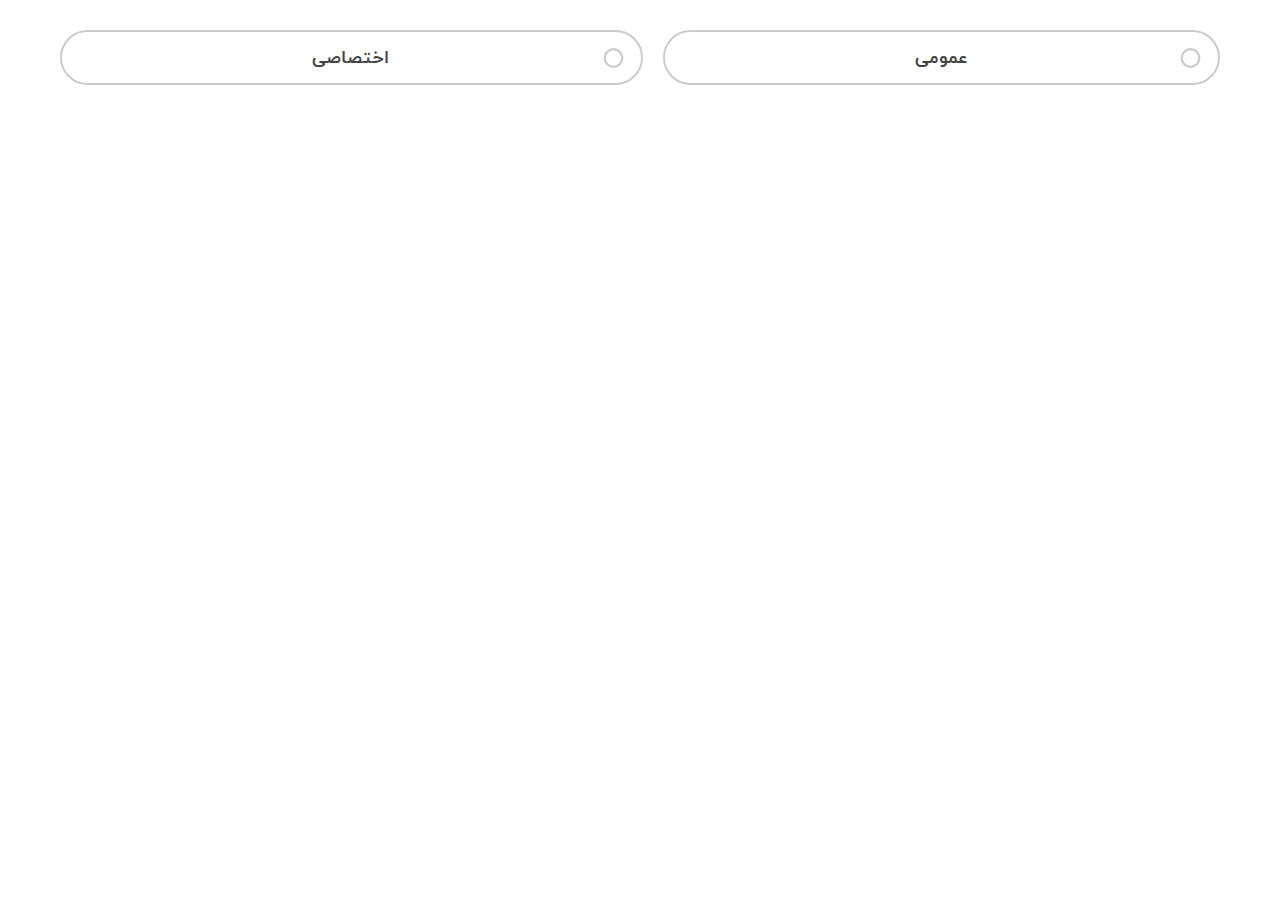
<file: radio.html>
<!DOCTYPE html>
<html lang="en" dir="rtl">

<head>
  <meta charset="UTF-8">
  <meta name="viewport" content="width=device-width, initial-scale=1.0">
  <title>Document</title>
  <link rel="stylesheet" href="css/style.css">
  <link rel="stylesheet" href="css/fonts.css">
  <link rel="stylesheet" href="https://cdnjs.cloudflare.com/ajax/libs/font-awesome/6.5.1/css/all.min.css"
    integrity="sha512-DTOQO9RWCH3ppGqcWaEA1BIZOC6xxalwEsw9c2QQeAIftl+Vegovlnee1c9QX4TctnWMn13TZye+giMm8e2LwA=="
    crossorigin="anonymous" referrerpolicy="no-referrer" />
</head>

<body>
  <section class="container block">
    <div class="select-type">
      <div class="select-control">
        <input type="radio" name="webinar" id="type-A">
        <label for="type-A">عمومی</label>
      </div>
      <div class="select-control">
        <input type="radio" name="webinar" id="type-B">
        <label for="type-B">اختصاصی</label>
      </div>
    </div>
  </section>
</body>

</html>
</file>
<file: css/fonts.css>
@font-face {
  font-family: "iranYekan";
  font-weight: 400;
  font-style: normal;
  src: url("../assets/fonts/Qs_Iranyekan.woff") format("woff");
}
@font-face {
  font-family: "iranYekan";
  font-weight: 700;
  font-style: normal;
  src: url("../assets/fonts/Qs_Iranyekan-bold.woff") format("woff");
}

body,
button {
  font-family: "iranYekan";
}
</file>
<file: css/style.css>
/* Reset */
*,
*::before,
*::after {
  box-sizing: border-box;
  margin: 0;
  padding: 0;
  list-style: none;
}
/* Root Variable */
:root {
  --color-primary: #ff5722;
  --color-primary-light: #ff7a50;
  --color-secondary-light: #fff6f2;
  --color-secondary-dark: #ffa589;
  --color-navbar: #f8f8f8;
  --color-headings: #000;
  --color-body: #333333;
  --color-white: #fff;
  --avatar-size: 50px;
}
html {
  font-size: 62.5%;
}
body {
  color: var(--color-body);
  font-size: 1.4rem;
}
h1,
h2,
h3 {
  color: var(--color-headings);
  font-weight: 700;
}
h1 {
  font-size: 2.5rem;
}
h2 {
  font-size: 2.2rem;
}
@media screen and (min-width: 1024px) {
  body {
    font-size: 1.8rem;
  }
  h1 {
    font-size: 5rem;
  }
  h2 {
    font-size: 3.5rem;
  }
}

/* buttons */
.btn {
  cursor: pointer;
  outline: 0;
  border: 0;
  padding: 2rem 2.5rem;
  border-radius: 8px;
  margin: 1rem 0;
  text-align: center;
  white-space: nowrap;
  font-size: 1.4rem;
}
.btn--primary {
  background-color: var(--color-primary);
  color: var(--color-white);
}
.btn--secondary {
  background-color: var(--color-secondary-dark);
  color: var(--color-white);
}
.btn--block {
  width: 100%;
  font-size: 1.6rem;
}
@media screen and (min-width: 1024px) {
  .btn {
    font-size: 1.6rem;
  }
  .btn--block {
    font-size: 2rem;
  }
}

/* Badge */
.badge {
  display: inline-block;
  padding: 0.5rem 1.3rem;
  background: #fff;
  border-radius: 32px;
  border: 2px solid var(--color-primary);
  color: var(--color-primary);
  text-transform: uppercase;
  font-size: 1.2rem;
}
.badge--primary {
  background: var(--color-primary);
  color: var(--color-white);
}
@media screen and (min-width: 1024px) {
  .badge {
    font-size: 1.4rem;
  }
}

/* List */
.list {
  list-style: none;
  font-size: 1.8rem;
}
.list__item {
  background: url(../assets/images/303113.svg);
  background-position: right center;
  background-size: 25px;
  background-repeat: no-repeat;
  padding-right: 4rem;
  margin-top: 1rem;
}
@media screen and (min-width: 1024px) {
  .list__item {
    margin-top: 2rem;
    font-size: 2rem;
  }
}

/* Plan */
.block-plan {
  display: grid;
  gap: 8rem 4rem;
  justify-content: center;
  margin-top: 35px !important;
  margin-bottom: 80px !important;
}
.plan {
  width: 350px;
  font-size: 1.8rem;
  transition: all 0.5s ease-in-out;
}
.card {
  border-radius: 20px;
  overflow: hidden;
  box-shadow: 0 0 10px 0 #b8b7b6;
}
.card__header,
.card__body {
  padding: 3rem 2.5rem;
}
.card__header {
  color: var(--color-white);
}
.card__primary .card__header {
  background: var(--color-primary-light);
}
.card__secondary .card__header {
  background: var(--color-secondary-dark);
}
.plan__introduction {
  display: flex;
  justify-content: space-between;
  align-items: center;
  margin-bottom: 3rem;
}
.plan__price {
  font-size: 3rem;
}
.plan__billing-cycle {
  font-size: 1.4rem;
}
.plan__description {
  display: block;
  margin-top: 1.5rem;
}
.plan .btn--block {
  margin-top: 10rem;
}
.plan--popular {
  transform: scale(1.05);
}
.plan:hover {
  transform: scale(1.05);
}
.plan--popular:hover {
  transform: scale(1.1);
}
@media screen and (min-width: 1100px) {
  .block-plan {
    grid-template-columns: repeat(3, 1fr);
  }
}

/* Container */
.container {
  max-width: 1200px;
  margin: 0 auto;
}

/* Feature */
.feature {
  display: grid;
  gap: 5rem 2rem;
}
.feature__text {
  margin-bottom: 3rem;
  text-align: justify;
}
.feature .btn {
  padding: 1.2rem 3rem;
}
.feature__image {
  text-align: center;
}
.feature__image img {
  max-height: 370px;
  width: 100%;
}
@media screen and (min-width: 1024px) {
  .feature {
    grid-template-columns: repeat(2, 1fr);
  }
  .change .feature__image {
    order: 1;
  }
  .feature__image {
    order: 2;
  }
  .feature__detail {
    order: 1;
  }
}

/* Contact-us */
.contact-us {
  display: grid;
  justify-content: center;
  gap: 2rem;
  box-shadow: 0 0 10px #00000026;
  border-radius: 10px;
}
.contact-us__map {
  display: none;
}
@media screen and (min-width: 1024px) {
  .contact-us {
    grid-template-areas:
      "address form"
      "map form"
      "icons form";
    grid-template-columns: 6.5fr 3.5fr;
  }
  .contact-us__form {
    grid-area: form;
  }
  .contact-us__icons {
    grid-area: address;
  }
  .contact-us__map {
    grid-area: map;
    display: block;
  }
  .contact-us__social {
    grid-area: icons;
  }
}

/* Icons */
.icon {
  width: 24px;
  height: 24px;
}
.icon-container {
  width: 34px;
  height: 34px;
  display: flex;
  justify-content: center;
  align-items: center;
  background: #f6f6f6;
  border-radius: 50%;
  cursor: pointer;
}

.contact-us__icons {
  display: flex;
  flex-direction: column;
  align-items: flex-end;
  gap: 2rem;
}
.contact-us__icons .icon-holder {
  display: flex;
  align-items: center;
  gap: 2rem;
}

@media screen and (min-width: 1024px) {
  .contact-us__icons {
    flex-direction: row;
    justify-content: space-around;
  }
  .contact-us__icons .icon-holder {
    flex-direction: column-reverse;
  }
}

/* contact-social */
.contact-us__social {
  display: flex;
  align-items: center;
  justify-content: center;
  gap: 5rem;
}
@media screen and (min-width: 1024px) {
  .contact-us__social {
    justify-content: flex-end;
  }
}
.contact-us__map img {
  width: 100%;
}

/* cantact-form */
.form-wrapper {
  height: 100%;
  border: 1px solid #ccc;
  border-radius: 10px;
  box-shadow: 0 0 10px #00000031;
  padding: 1rem;
}
.form-wrapper h3 {
  text-align: center;
  margin-bottom: 5rem;
}
.form-wrapper form {
  display: flex;
  flex-direction: column;
  justify-content: space-between;
  gap: 2rem;
  height: 80%;
}
.form-wrapper input,
.form-wrapper textarea {
  display: block;
  outline: 0;
  border: 1px solid #ccc;
  border-radius: 10px;
  background: #f5f5f5;
  padding: 1rem 1.5rem;
  font-family: "iranYekan";
}
.form-wrapper textarea {
  width: 100%;
  height: 150px;
  resize: none;
}
.form-wrapper input:focus,
.form-wrapper textarea:focus {
  border: 1px solid var(--color-primary);
}

::placeholder {
  font-size: 1.2rem;
  color: #000;
  font-family: "iranYekan";
}

/* footer */
.main-footer {
  background: #000;
  color: #fff;
  padding-bottom: 8rem !important;
  margin-top: 20px;
}
.footer__item a {
  text-decoration: none;
  font-size: 1.4rem;
  color: var(--color-white);
  display: block;
  margin-bottom: 0.5rem;
}
.footer__item h6 {
  font-size: 1.8rem;
  font-weight: bold;
  margin-bottom: 1rem;
}
.footer__item {
  margin-bottom: 2.5rem;
}

.footer__item.enemad {
  display: flex;
  justify-content: space-around;
}

.footer__enemad {
  background: #fff;
  border-radius: 10px;
  padding: 1rem 0.5rem;
  max-width: 86px;
  margin-left: 0.5rem;
}
.footer__enemad img {
  width: 100%;
  height: auto;
}
@media screen and (min-width: 768px) {
  .main-footer .footer {
    display: flex;
    flex-direction: row;
    flex-wrap: wrap;
  }
  .footer__item {
    margin-bottom: 0;
    margin-left: 2rem;
  }
  .main-footer {
    display: flex;
    align-items: center;
  }
}

/* navbar */
.main-header {
  background-color: var(--color-navbar);
}
.nav {
  display: flex;
  justify-content: space-between;
  align-items: center;
  flex-wrap: wrap;
  padding: 1rem 2rem;
}
.nav__list {
  width: 100%;
  display: flex;
  flex-direction: column;
  font-size: 1.4rem;
  max-height: 0;
  overflow: hidden;
  opacity: 0;
  transition: all 0.3s linear;
}
.nav.nav__expanded .nav__list {
  max-height: 100vh;
  opacity: 1;
}
.nav__item {
  margin-bottom: 1rem;
  border-bottom: 1px solid #ccc;
}
.nav__item a {
  text-decoration: none;
  color: #444;
  display: block;
  padding: 1rem;
}
.nav__item a:hover {
  color: var(--color-primary);
}
.nav__item.cta a {
  color: #fff;
  font-size: 1.4rem;
}
@media screen and (min-width: 768px) {
  .nav__toggler {
    display: none;
  }
  .nav__list {
    flex-direction: row;
    align-items: center;
    width: auto;
    gap: 2rem;
    opacity: 1;
    max-height: 100%;
  }
  .nav__item {
    font-size: 1.6rem;
    border: 0;
    margin-bottom: 0;
  }
}

/* taggler */
.nav__toggler {
  cursor: pointer;
}
.nav__toggler .bar {
  width: 25px;
  height: 3px;
  background: #000;
  margin: 5px 0;
  border-radius: 5px;
}
.nav.nav.nav__expanded .bar-one {
  transform: rotate(-45deg) translate(-7px, 6px);
  margin: 8px 0;
}
.nav.nav.nav__expanded .bar-two {
  opacity: 0;
}
.nav.nav.nav__expanded .bar-three {
  transform: rotate(45deg) translate(-7px, -8px);
}

/* hero section */
.hero-section {
  width: 100%;
  height: 478px;
  position: relative;
}
.hero-section img {
  width: 100%;
  height: 100%;
}
.hero-wrapper {
  position: absolute;
  top: 0;
  left: 0;
  width: 100%;
  height: 478px;
  display: flex;
  justify-content: center;
  align-items: center;
}
.intro-btn {
  border-radius: 20px;
  padding: 16px;
  background-image: linear-gradient(
    51deg,
    rgba(23, 26, 60, 0.7) 5%,
    rgba(23, 26, 60, 0.3) 95%
  );
  display: flex;
  flex-direction: column;
  width: 270px;
}
.intro-btn h1 {
  font-size: 2.5rem;
  color: #fff;
}
.intro-btn h2 {
  font-size: 1.6rem;
  color: #fff;
  margin-bottom: 3rem;
}
.intro-btn__passenger {
  background: #fff;
  border-radius: 12px;
  margin-bottom: 2rem;
  padding: 14px;
  width: 230px;
  display: flex;
  align-items: center;
}
.intro-btn__passenger p {
  font-size: 1.4rem;
  text-align: center;
  width: 100%;
}

.intro-wrapper {
  display: flex;
  flex-direction: column;
  flex-wrap: wrap;
}
@media screen and (min-width: 768px) {
  .hero-wrapper {
    justify-content: flex-start;
  }
  .intro-wrapper {
    flex-direction: row;
    justify-content: space-between;
    align-items: center;
  }
  .intro-btn {
    width: 530px;
    padding: 25px;
    margin-right: 40px;
  }
  .intro-btn h1 {
    font-size: 5rem;
  }
  .intro-btn h2 {
    font-size: 2.5rem;
  }
  .intro-btn__passenger p {
    font-size: 1.6rem;
    text-align: center;
    width: 100%;
  }
}

/* services tabs */
.services__tabs {
  display: flex;
  justify-content: space-between;
  overflow: auto;
  padding: 5px 0 15px;
}
.services__tabs .tab {
  display: block;
  text-decoration: none;
  color: #444;
  display: flex;
  flex-direction: column;
  align-items: center;
  opacity: 0.5;
  cursor: pointer;
  transition: all 0.3 ease-in-out;
}
.services__tabs .tab:hover {
  opacity: 1;
}
.services__tabs .tab > p {
  margin-top: 1rem;
  font-size: 1.2rem;
}
.services__tabs img {
  max-width: 85px;
}
.services__title {
  font-size: 2rem;
  margin-bottom: 20px;
  font-weight: 700;
}
.services .feature__title {
  margin: 1.5rem 0;
}
.services .feature__image {
  display: none;
}
.services .tab-content {
  display: none;
  justify-content: space-between;
  align-items: center;
}
.services .tab-content .feature__image img {
  width: 100%;
}
.services .tab-content.active {
  display: flex;
}
.services .tab.active {
  opacity: 1;
}
.services .feature__detail {
  width: 100%;
}
@media screen and (min-width: 1024px) {
  .services__tabs .tab > p {
    margin-top: 1rem;
    font-size: 1.5rem;
  }
  .services__title {
    font-size: 3rem;
    margin-bottom: 30px;
  }
  .services .feature__image {
    display: block;
  }
  .services .feature__detail {
    width: 50%;
  }
}

.block {
  padding: 3rem 2rem;
}

/* travell section */
.travell__slides {
  display: flex;
  justify-content: space-between;
  align-items: center;
  overflow-x: scroll;
  gap: 1rem;
}
.travell__slides::-webkit-scrollbar {
  display: none;
}
.travell__slide {
  flex: 0 0 290px;
  display: flex;
  flex-direction: column;
  align-items: center;
}
.slide__img {
  width: 100%;
  height: 200px;
}
.travell__slide img {
  width: 100%;
  height: 100%;
  object-fit: cover;
  border-radius: 32px;
}
.slide__detail {
  background: #fff;
  box-shadow: 0 10px 30px rgba(0, 0, 0, 0.432);
  border-radius: 32px;
  padding: 1rem 2.2rem;
  transform: translateY(-60px);
  width: 80%;
  display: flex;
  flex-direction: column;
  gap: 1rem;
}
.slide__header {
  display: flex;
  align-items: center;
  gap: 0.7rem;
}
.slide__header p {
  font-size: 1.1rem;
}
.slide__header .badge {
  padding: 0rem 1rem;
}
.slide__detail .slide__title {
  font-size: 1.4rem;
  margin-top: 1rem;
  font-weight: 700;
}
.slide__icons {
  display: flex;
  justify-content: space-between;
  align-items: center;
  color: #cacaca;
}

/* accordion */
.accordion__header {
  display: flex;
  justify-content: space-between;
  align-items: center;
  padding: 2rem;
  border-bottom: 2px solid #ececec;
}
.accordion__heading {
  color: #3a3a3a;
  font-size: 1.8rem;
}
.accordion__content {
  border-radius: 5px;
  height: 0;
  overflow: hidden;
  opacity: 0;
  transition: all 0.4s linear;
}
.accordion__content p {
  border-bottom: 2px solid #ececec;
}
.accordion__expanded .accordion__content {
  height: auto;
  opacity: 1;
  padding: 1rem 4rem;
}
.accordion__header i {
  font-size: 2rem;
  color: var(--color-primary);
  transition: all 0.4s linear;
}
.accordion__expanded .accordion__header i {
  transform: rotate(-180deg);
}
.accordion-wrapper {
  border: 2px solid #ececec;
  box-shadow: 0 9px 12px rgba(0, 0, 0, 0.05);
  border-radius: 10px;
}
.accordion__intro {
  display: flex;
  justify-content: space-between;
  align-items: center;
  padding: 1.5rem 2rem;
  border-bottom: 2px solid #ececec;
  color: var(--color-primary);
}

/* Avatar */
.avatar-group {
  display: flex;
  align-items: center;
  flex-wrap: wrap;
  margin-bottom: 1.5rem;
}
.avatar-group .avatar {
  width: var(--avatar-size);
  height: var(--avatar-size);
  border: 3px solid #fff;
  overflow: hidden;
  margin-left: -20px;
  border-radius: 50%;
  cursor: pointer;
  transition: all 0.3s ease-out;
  position: relative;
}
.avatar-group .avatar:hover {
  transform: translate(10px);
}
.avatar-group .avatar img {
  width: 100%;
  height: 100%;
}
.hidden-avatars {
  width: var(--avatar-size);
  height: var(--avatar-size);
  background: var(--color-primary);
  color: #fff;
  display: flex;
  align-items: center;
  justify-content: center;
  border-radius: 50%;
  border: 3px solid #fff;
  position: relative;
}

/* radiobottun */
.select-type {
  display: flex;
  justify-content: space-between;
  align-items: center;
  gap: 2rem;
  margin-bottom: 30px;
}
.select-control input {
  display: none;
}
.select-control {
  cursor: pointer;
  flex-grow: 1;
}
.select-control label {
  width: 100%;
  border-radius: 32px;
  border: 2px solid #ccc;
  display: block;
  padding: 10px 20px;
  font-weight: 700;
  color: #444;
  text-align: center;
  position: relative;
  transition: all 0.2s linear;
  cursor: pointer;
}
.select-control label::before {
  position: absolute;
  content: "";
  width: 15px;
  height: 15px;
  box-shadow: 0 0 0 2.5px #ccc;
  border-radius: 50%;
  right: 20px;
  top: 50%;
  transform: translateY(-50%);
  border: 3px solid #fff;
  transition: all 0.2s linear;
}
.select-control input[type="radio"]:checked + label {
  border-color: var(--color-primary);
  color: var(--color-primary);
}
.select-control input[type="radio"]:checked + label::before {
  background: var(--color-primary);
  box-shadow: 0 0 0 2.5px var(--color-primary);
}
.select-title {
  text-align: center;
  margin-bottom: 40px;
}
</file>
